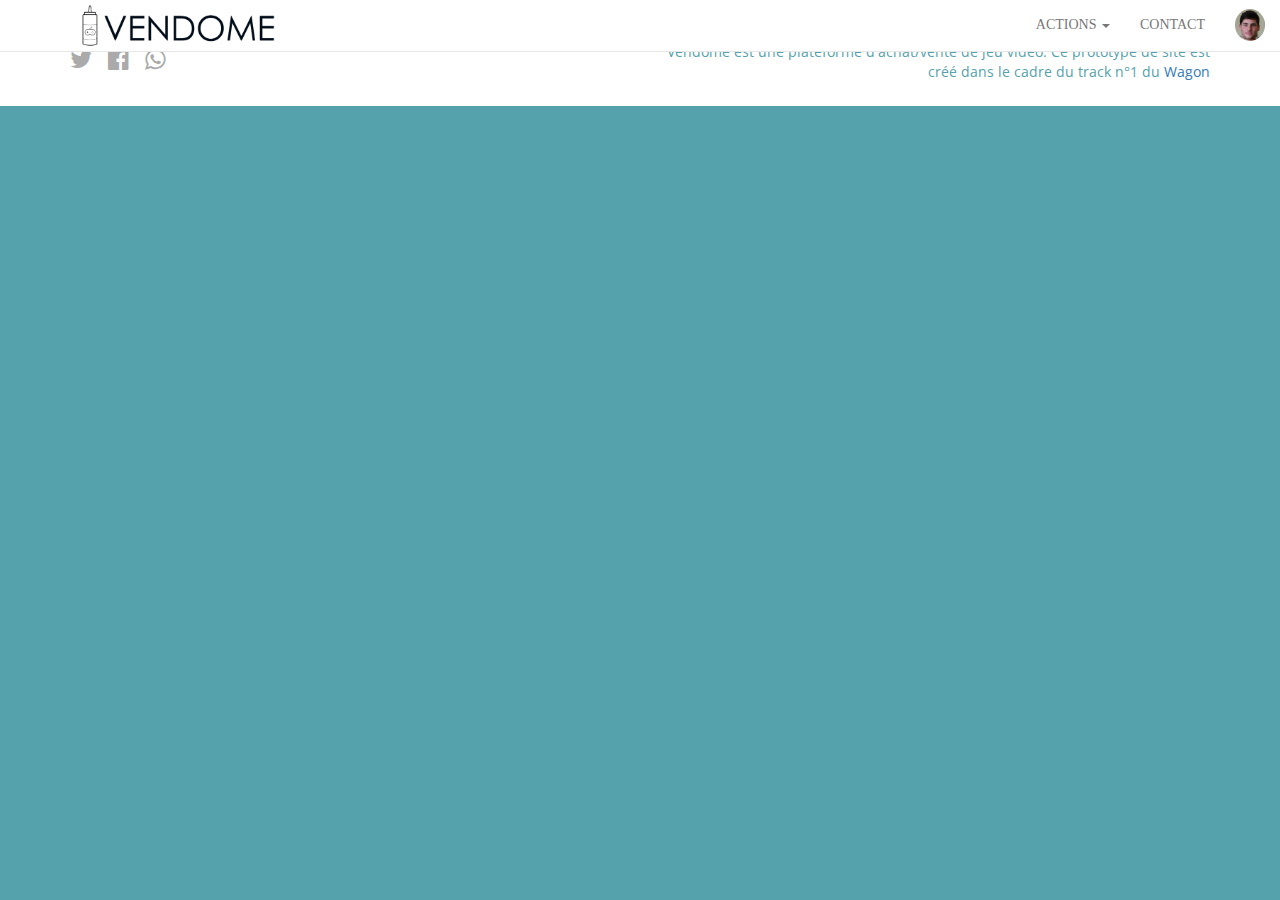
<file: contact.html>
<!DOCTYPE html>
<html>
<head>
  <meta charset="utf-8">
  <meta http-equiv="X-UA-Compatible" content="IE=edge">
  <meta name="viewport" content="width=device-width, initial-scale=1">

  <title>Vendome</title>

  <link rel="stylesheet" href="https://maxcdn.bootstrapcdn.com/bootstrap/3.2.0/css/bootstrap.min.css">
  <link rel="stylesheet" href="https://maxcdn.bootstrapcdn.com/font-awesome/4.3.0/css/font-awesome.min.css">

  <link rel="icon" type="image/png" href="Images/favicon/favicon.ico" />
  <link href='http://fonts.googleapis.com/css?family=Open+Sans:400,300,700' rel='stylesheet' type='text/css'>
  <link rel="stylesheet" href="css/style.css">

  <!-- HTML5 Shim and Respond.js IE8 support of HTML5 elements and media queries -->
  <!-- Leave those next 4 lines if you care about users using IE8 -->
    <!--[if lt IE 9]>
      <script src="https://oss.maxcdn.com/html5shiv/3.7.2/html5shiv.min.js"></script>
      <script src="https://oss.maxcdn.com/respond/1.4.2/respond.min.js"></script>
      <![endif]-->
    </head>
    <body>
      <nav class="navbar navbar-default navbar-fixed-top">
        <div class="container-fluid">
          <!-- Brand and toggle get grouped for better mobile display -->
          <div class="navbar-header">
            <button type="button" class="navbar-toggle collapsed" data-toggle="collapse" data-target="#bs-example-navbar-collapse-1">
              <span class="sr-only">Toggle navigation</span>
              <span class="icon-bar"></span>
              <span class="icon-bar"></span>
              <span class="icon-bar"></span>
            </button>
            <a class="navbar-brand" id="logo" href="index.html">
              <ul class="list-inline">
                <li><img src="Images/logo/logo_black3.png" height = "45px" id="image_logo"></li>
              </ul>
            </a>
          </div>

          <!-- Collect the nav links, forms, and other content for toggling -->
          <div class="collapse navbar-collapse" id="bs-example-navbar-collapse-1">
            <ul class="nav navbar-nav">
            </ul>
            <ul class="nav navbar-nav navbar-right">
              <li class="dropdown">
                <a href="#" class="dropdown-toggle" data-toggle="dropdown" role="button" aria-expanded="false">Actions <span class="caret"></span></a>
                <ul class="dropdown-menu" role="menu">
                  <li><a href="#">Catalogue</a></li>
                  <li><a href="#">Mes jeux</a></li>
                  <li class="divider"></li>
                  <li><a href="#">Paramètres</a></li>
                </ul>
              </li>
              <li><a href="#">Contact</a></li>
              <li><a href="#"><img src="Images/profil/profil.png" alt="Photo de profil" width= "30" class="img-circle" id="profil"></a></li>
            </ul>
          </div><!-- /.navbar-collapse -->
        </div><!-- /.container-fluid -->
      </nav>
      <div id="space"></div>

        <div id="footer">
          <div class="container">
            <div class="row">

              <div class="col-xs-6">
                <ul class="list-inline social">
                  <li>
                    <a href="http://twitter.com/TJaurou">
                      <i class="fa fa-twitter"></i>
                    </a>
                  </li>
                  <li>
                    <a href="http://facebook.com/ThibautJaurou">
                      <i class="fa fa-facebook-official"></i>
                    </a>
                  </li>
                  <li>
                    <a href="http://facebook.com/ThibautJaurou">
                      <i class="fa fa-whatsapp"></i>
                    </a>
                  </li>
                </ul>
              </div>
              <div class="col-xs-6 text-right">
                <p  class = "text-right">
                  Vendome est une plateforme d'achat/vente de jeu vidéo.
                  Ce prototype de site est créé dans le cadre du track n°1 du <a href="https://ondemand.lewagon.org">Wagon</a>
                </p>
              </div>
            </div>
          </div>
        </div>
      </div>

      <!-- Including Bootstrap JS (with its jQuery dependency) so that dynamic components work -->
      <script src="https://ajax.googleapis.com/ajax/libs/jquery/1.11.1/jquery.min.js"></script>
      <script src="https://maxcdn.bootstrapcdn.com/bootstrap/3.2.0/js/bootstrap.min.js"></script>
    </body>
    </html>
</file>
<file: css/style.css>
body {
	background-color: #55A2AC;
	font-family: "Open Sans";
	color: white;
}
#feature{
	margin-top: 52px;
	font-weight: 300;
	letter-spacing: 1px;
	margin-bottom: 52px;	
	text-shadow: 2px 2px 5px rgba(0,0,0,0.5);
}
#feature img{
	vertical-align: center;
	border-radius: 50%;
	border : 1px solid white;
	margin-bottom: 20px;
	padding: 10px;
}

#footer {
	background-color: white;
	padding-top: 3em;
	padding-bottom: 1em;
	color: #55A2AC;
}

.social{
	color: #aaaaaa;
	font-size: 24px;
}
.social a{
	color:#aaaaaa;
}
.social a:hover{
	color: #D54F58;
}

#wrapper {
	padding-top: 15px;
	padding-bottom: 15px;
	background-image: url(../Images/back_image/flipper.jpg);
	background-repeat: no-repeat;
	background-size: cover;
	height: 700px;
	color: white;
	text-shadow: 2px 2px 5px rgba(0,0,0,0.5);
}

#wrapper h2 {
	font-size: 72px;
	margin-bottom: 32px;
}

#wrapper h3 {
	font-size: 34px;
	margin-bottom: 52px;
}
#logo{
	margin-left: 50px;
	padding-bottom: 3px;
	padding-top: 3px;
}
#image_logo{
	margin-right: -7px;
}
.navbar-brand{
}
.navbar-brand:hover{
	color: black;
}
#vendome {
	font-size: 28px;
}
#en_tete{
	height: 90px;
}
.navbar{
	margin-bottom: 0px;
	font-family: "Raleway";
	text-transform: uppercase;
	font-size: 14px;
	background-color: white;
}
.navbar-header{
	vertical-align: middle;
}
#profil{
	margin-bottom: -5px;
	margin-top: -7px;
}
.rejoins{
	box-shadow: 1px 1px 1px #55A2AC;
	color: #55A2AC;
	font-size: 18px;
	width: 450px;
	border-radius: 1000px;
	background-color: white;
	border-color: white;
	padding-top: -5px;
	border:0;
	text-align: center;
	vertical-align: middle;
	padding-top: 10px;
	padding-bottom: 10px;
	letter-spacing: 1px;
	text-decoration: none;
	font-weight: 300;
}
.rejoins:hover{
	box-shadow: 1px 1px 2px black;
	background-color: #55A2AC;
	border-color: #55A2AC;
	color:white;
}
</file>
